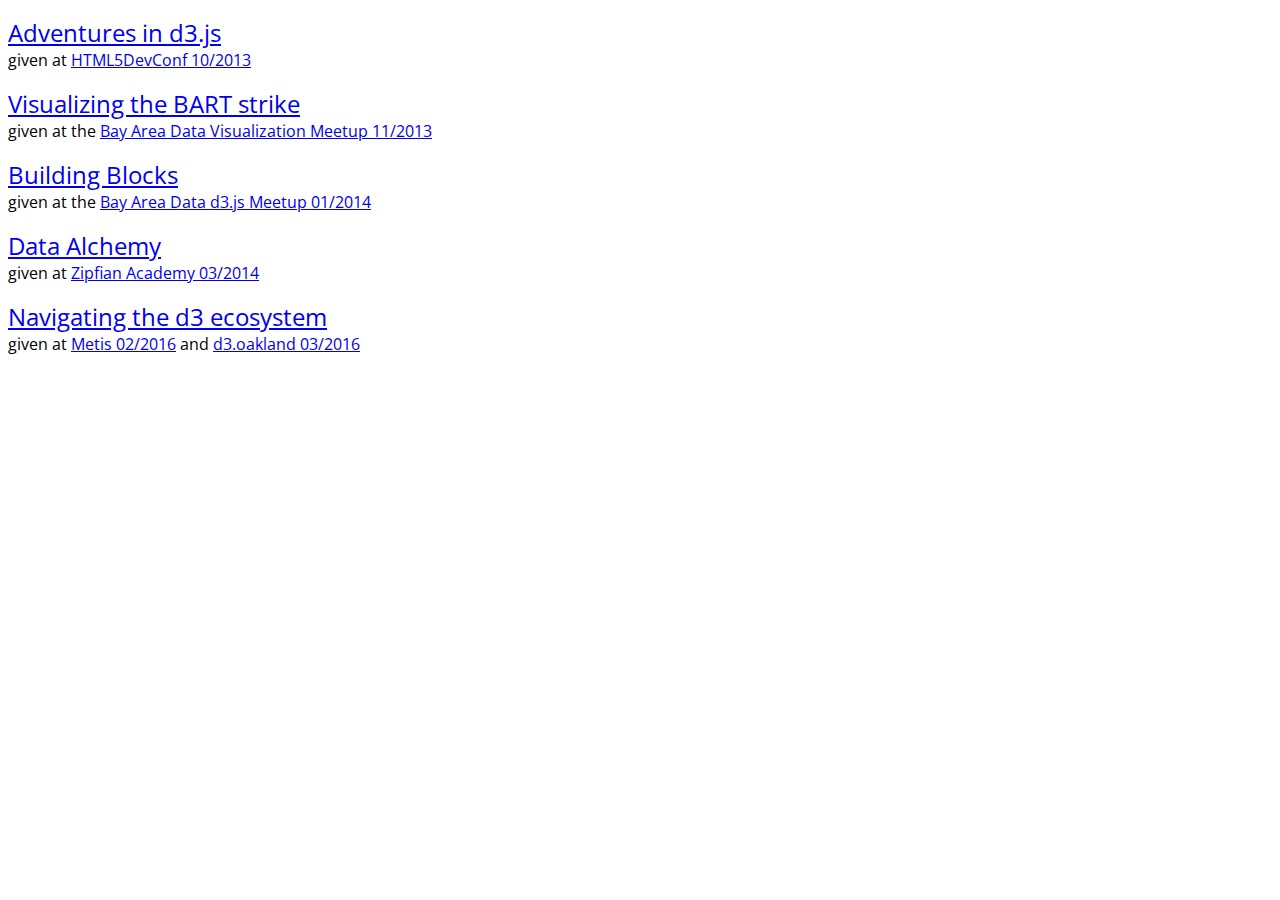
<file: index.html>
<!DOCTYPE html>
<meta charset="utf-8">
<html>
<head>
	<link href='http://fonts.googleapis.com/css?family=Open+Sans:300italic,300,600,900' rel='stylesheet' type='text/css'>  </head>

<style>
    body {
        font-family: Open Sans;
    }
</style>
</head>
<body>
  <p>
  <a style="font-size:24px" href="html5oct2013">Adventures in d3.js</a><br>
  given at <a href="http://html5devconf.com">HTML5DevConf 10/2013</a>
  </p>
  <p>
  <a style="font-size:24px" href="baydv1113">Visualizing the BART strike</a><br>
  given at the <a href="http://www.meetup.com/visualizemydata/events/146993282/"> Bay Area Data Visualization Meetup 11/2013</a>
  </p>
  <p>
  <a style="font-size:24px" href="buildingblocks">Building Blocks</a><br>
  given at the <a href="http://www.meetup.com/Bay-Area-d3-User-Group/events/160536532/"> Bay Area Data d3.js Meetup 01/2014</a>
  </p>
  <p>
  <a style="font-size:24px" href="dataalchemy">Data Alchemy</a><br>
  given at <a href="http://www.zipfianacademy.com/">Zipfian Academy 03/2014</a>
  </p>
  <p>
  <a style="font-size:24px" href="navd3eco">Navigating the d3 ecosystem</a><br>
  given at <a href="http://www.meetup.com/Metis-San-Francisco-Data-Science/events/228403413/?utm_content=buffer46c12&utm_medium=social&utm_source=twitter.com&utm_campaign=buffer">Metis 02/2016</a> and <a href="http://www.meetup.com/Bay-Area-d3-User-Group/events/229290567/">d3.oakland 03/2016</a>
  </p>



</body>
</html>
</file>
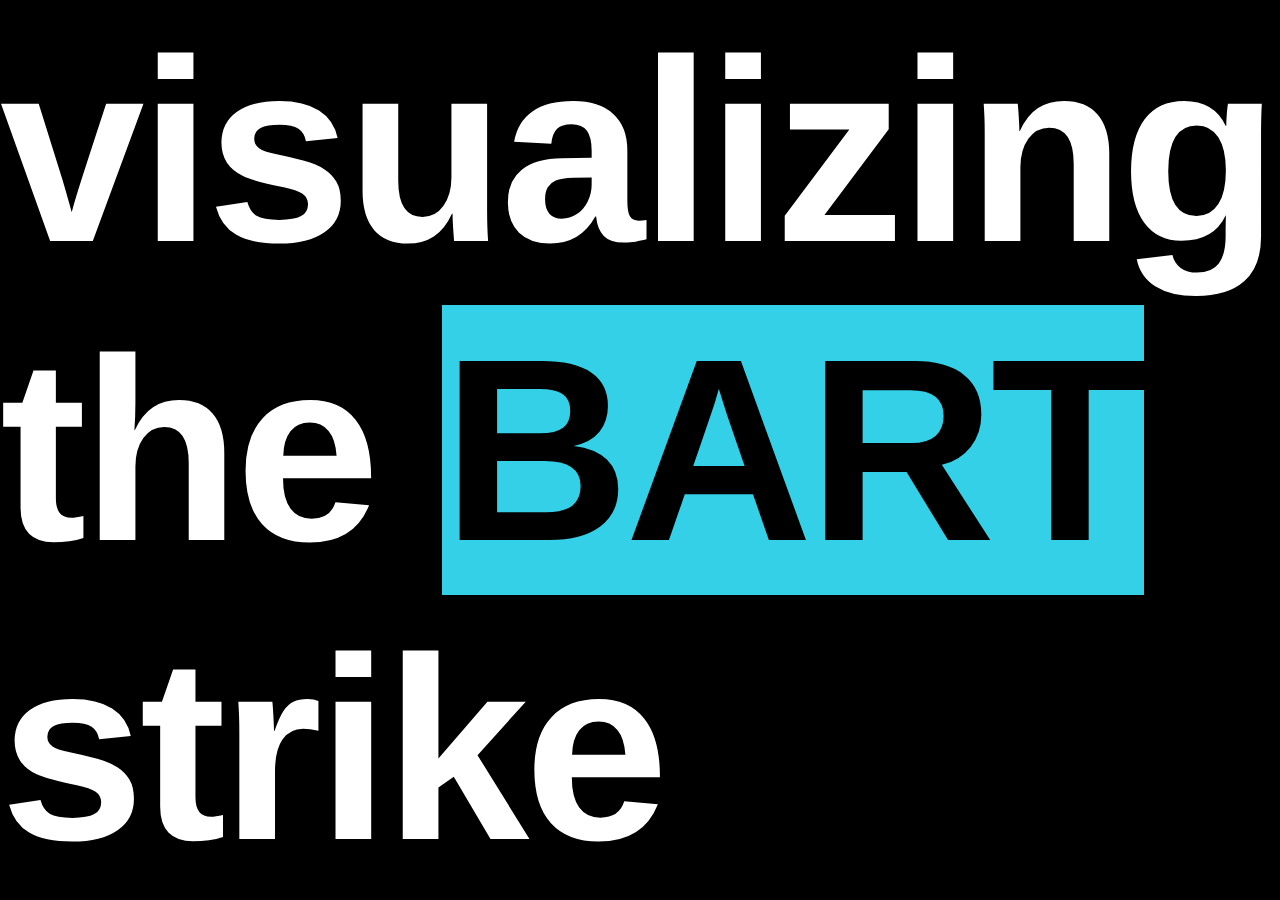
<file: baydv1113/index.html>
<!DOCTYPE html><html><head><title></title><meta charset="utf-8" /><meta name="viewport" content="width=device-width, initial-scale=1.0, maximum-scale=1.0, user-scalable=0" /><style type='text/css'>
body {
  font-family: 'Helvetica';
  letter-spacing:-5px;
  background:#000;
  background-size:100%;
  color:#fff;
  margin:0;
  padding:0;
  font-weight:bold;
}

h1, h2, h3, p {
  margin:0;
}

em, a {
  font-style:normal;
  color:#8dbd0c;
}

a {
  background: #34d0e7;
  color:#000;
  text-decoration:none;
}

img {
  width:100%;
}

div {
  cursor:pointer;
  cursor:hand;
  position:absolute;
  top:0;
  left:0;
}
</style>
<script src="d3.min.js"></script>
<script type='text/javascript'>
window.onload = function() {
    var s = document.getElementsByTagName('div'), cur = 0;
    var color = d3.scale.category20();
    var color2 = d3.scale.ordinal()
      .range([
        "#ECE765",
        "#48B8C2",
        "#CF915F"
      ])    
  if (!s) return;
    function go(n) {
      //fill in the tech tags
      var div = d3.select(s[n])
      div.selectAll("tech").each(function(d,i) {
        d3.select(this)
        .style("color", color(this.dataset.name))
        .style("float", "right")
        .style("padding", "20px")
        .text(this.dataset.name)
      })
      div.selectAll("part").each(function(d,i) {
        d3.select(this)
        .style("color", color2(this.dataset.name))
        .text(this.dataset.name)
      })

      div.selectAll("a").attr("target", "_blank");

      //do the BIG stuff
      cur = n;
      var i = 1e3, e = s[n];
      for (var k = 0; k < s.length; k++) s[k].style.display = 'none';
      e.style.display = 'inline';
      e.style.fontSize = i + 'px';
      if (e.firstChild.nodeName === 'IMG') {
          document.body.style.backgroundImage = 'url(' + e.firstChild.src + ')';
          e.firstChild.style.display = 'none';
      } else {
          document.body.style.backgroundImage = '';
          document.body.style.backgroundColor = e.style.backgroundColor;
      }
      while (
          e.offsetWidth > window.innerWidth ||
          e.offsetHeight > window.innerHeight) {
          e.style.fontSize = (i -= 10) + 'px';
          if (i < 0) break;
      }
      e.style.marginTop = ((window.innerHeight - e.offsetHeight) / 2) + 'px';
      if (window.location.hash !== n) window.location.hash = n;
      document.title = e.textContent || e.innerText; 
    }
    document.onclick = function() {
        go(++cur % (s.length));
    };
    document.onkeydown = function(e) {
        (e.which === 39) && go(Math.min(s.length - 1, ++cur));
        (e.which === 37) && go(Math.max(0, --cur));
    };
    function parse_hash() {
        return Math.max(Math.min(
            s.length - 1,
            parseInt(window.location.hash.substring(1), 10)), 0);
    }
    if (window.location.hash) cur = parse_hash() || cur;
    window.onhashchange = function() {
        var c = parse_hash();
        if (c !== cur) go(c);
    };

    go(cur);
};
</script></head><body>

<div>
  visualizing the <a href="http://enjalot.github.io/bart/">BART</a> strike
</div>

<div>
  i am
  <a href="http://twitter.com/enjalot">@enjalot</a><br>
  we are the<br> <a href="http://www.meetup.com/Bay-Area-d3-User-Group/">d3.bayarea()</a> meetup
</div>

<div>
  it started in July 2013...
</div>

<div>
  THANKS BART
</div>
<div>
  THANKS YOU
</div>
<div>
  THANKS LinkedIn
</div>
<div>
  THANKS <a href="https://twitter.com/bayareadata">@bayAreaData</a>
</div>

<div>
  <img src="imgs/mnsalaries.png"></img>
  <a href="http://www.mercurynews.com/salaries/bay-area/2012">Mercury News<br> salaries database</a>
</div>

<div>
  gather
</div>
<div>
  <img src="imgs/gather.png"></img>
</div>

<div>
  organize
</div>
<div>
  <img src="imgs/organize.png"></img>
</div>

<div>
  process
</div>

<div>
  <img src="imgs/process.png"></img>
</div>

<div>
  code -&gt github
</div>
<div>
  data -&gt ?
</div>

<div>
  meetup
</div>

<div>
  cause and effect
</div>

<div>
  the <a href="http://enjalot.github.io/bart/">projects</a>
</div>





<div>made with <em><a href="https://github.com/tmcw/big">Big</a></em> (and <em>d3</em>)</div>
</file>
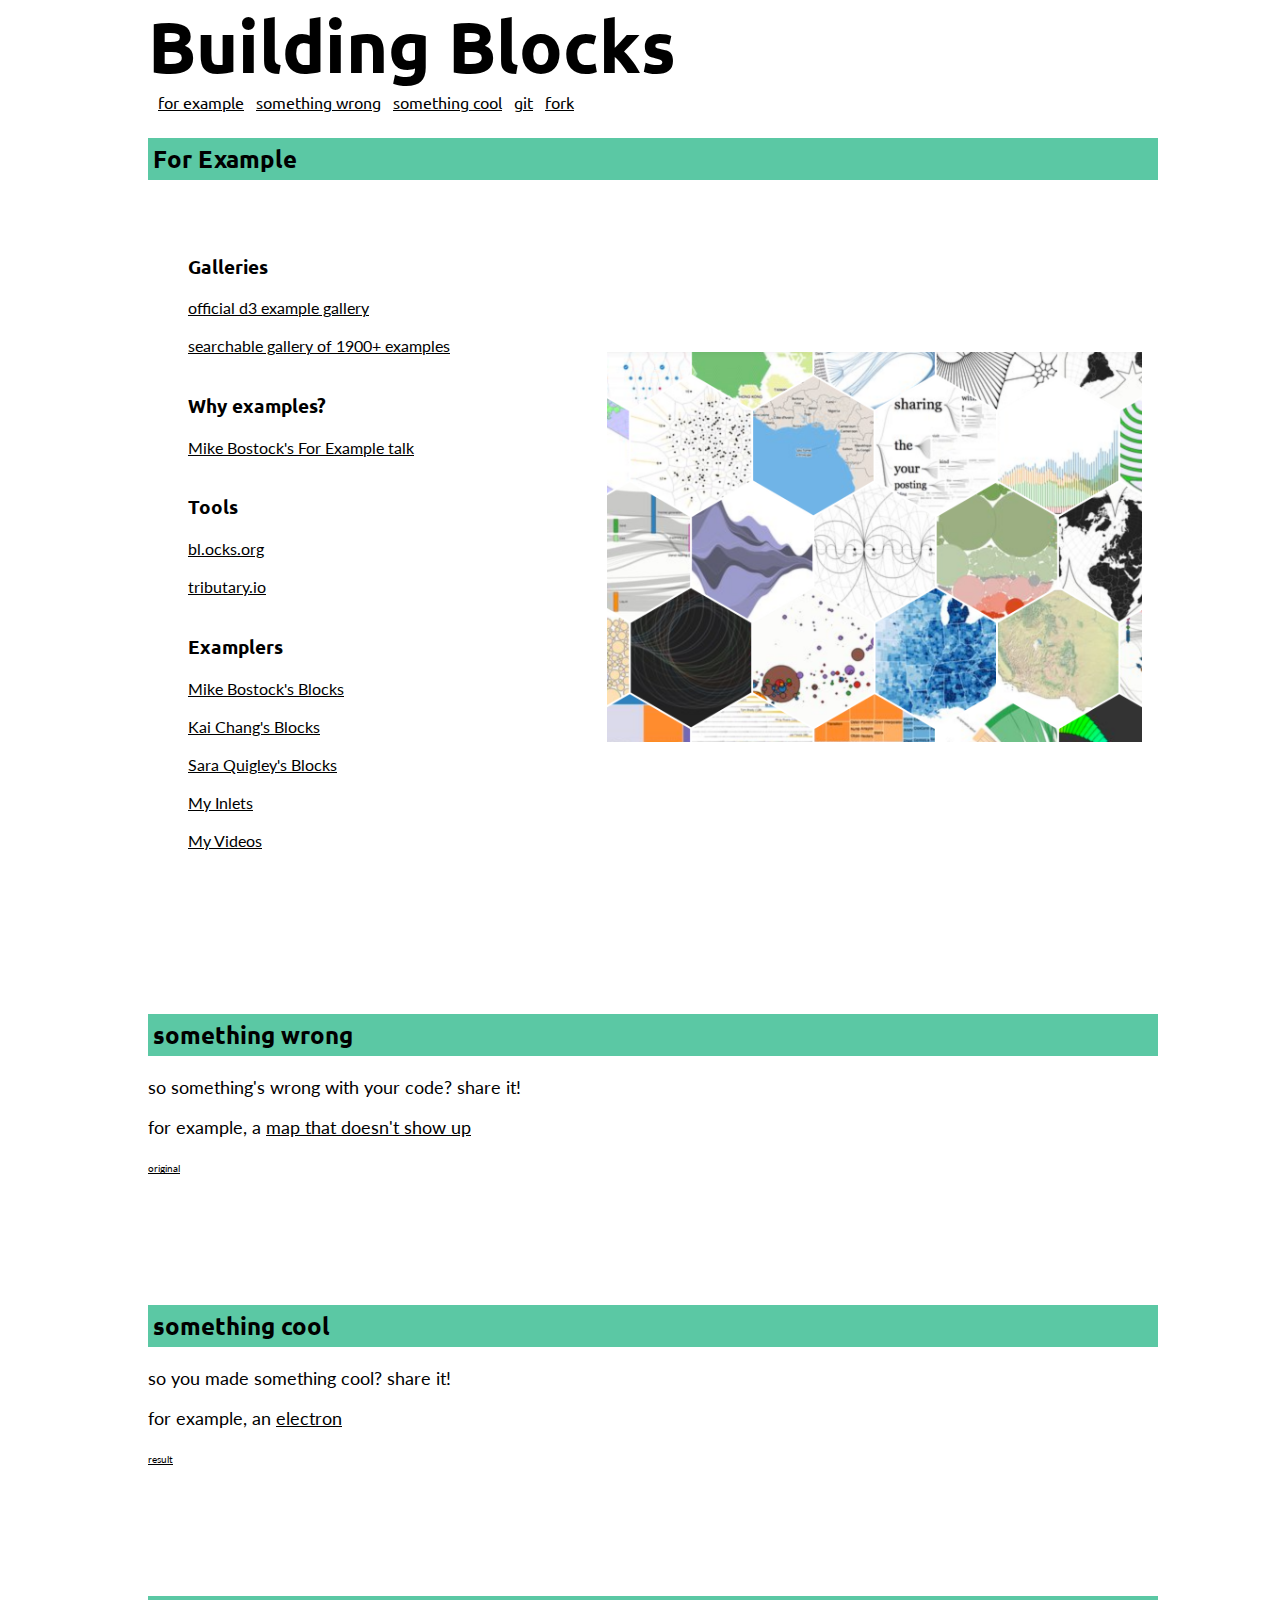
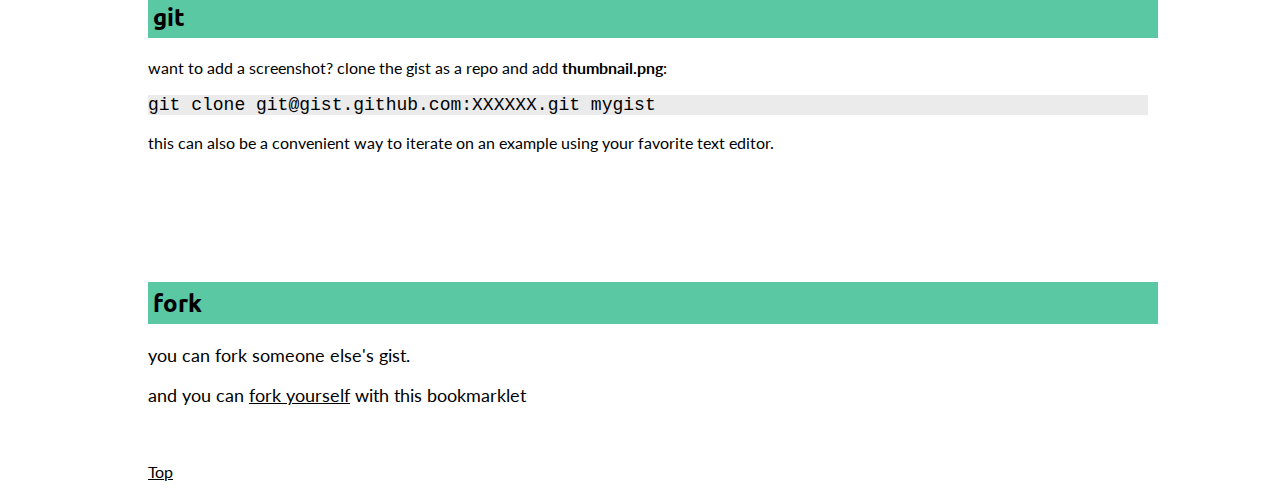
<file: buildingblocks/index.html>
<!DOCTYPE html>
<meta charset="utf-8">
<html>
<head>
  <link href='http://fonts.googleapis.com/css?family=Lato:400,700|Ubuntu' rel='stylesheet' type='text/css'>
  <link rel="stylesheet" href="style.css">
  <script src="d3.min.js"></script>
  <title>Building Blocks</title>
</head>
<body>
  <div class="header">
    <div class="header-content">
    <h1>Building Blocks</h1>
    <ul>
      <li>
        <a href="#example">for example</a>
      </li>
      <li>
        <a href="#wrong">something wrong</a>
      </li>
      <li>
        <a href="#cool">something cool</a>
      </li>
      <li>
        <a href="#git">git</a>
      </li>
      <li>
        <a href="#fork">fork</a>
      </li>
    </ul>
    </div>
  </div>
  <div class="container">
  <div class="content">
  <div name="about" id="about" class="section">
    <h2>For Example</h2>
    <div class="enjalot sidebyside">
      <div class="left">
        <ul>
          <br>
          <h3>Galleries</h3>
          <li><a target=_blank href="https://github.com/mbostock/d3/wiki/Gallery">official d3 example gallery</a></li><br>
          <li><a target=_blank href="http://christopheviau.com/d3list/gallery.html">searchable gallery of 1900+ examples</a></li><br>

          <h3>Why examples?</h3>
          <li><a target=_blank href="http://bost.ocks.org/mike/example/">Mike Bostock's For Example talk</a></li><br>

          <h3>Tools</h3>
          <li><a href="http://bl.ocks.org/">bl.ocks.org</a></li><br>
          <li><a href="http://tributary.io/">tributary.io</a></li><br>

          <h3>Examplers</h3>
          <li><a target=_blank href="http://bl.ocks.org/mbostock">Mike Bostock's Blocks</a></li><br>
          <li><a target=_blank href="http://bl.ocks.org/syntagmatic">Kai Chang's Blocks</a></li><br>
          <li><a target=_blank href="http://bl.ocks.org/saraquigley">Sara Quigley's Blocks</a></li><br>
          <li><a target=_blank href="http://tributary.io/s/6094415?user=enjalot">My Inlets</a></li><br>
          <li><a target=_blank href="https://github.com/enjalot/d3mixtapes">My Videos</a></li><br>
        </ul>
      </div>
      <div class="right">
        <br><br><br><br><br><br><br><br>
        <img src="img/example.png" height=390px></img>
      </div>
    </div>
  </div>

  <div name="wrong" id="wrong" class="section">
    <h2>something wrong</h2>
    <div class="sidebyside">
      <p>so something's wrong with your code? share it!</p>
      <p>for example, a <a href="wrong/index.html">map that doesn't show up</a></p>
      <a style="font-size:10px" href="https://gist.github.com/mbostock/7061976">original</a>
    </div>
  </div>

  <div name="cool" id="cool" class="section">
    <h2>something cool</h2>
    <div class="sidebyside">
      <p>so you made something cool? share it!</p>
      <p>for example, an <a href="example.html">electron</a></p>
      <a style="font-size:10px" href="http://bl.ocks.org/enjalot/8664421">result</a>
    </div>
  </div>
  <div name="git" id="git" class="section">
    <h2>git</h2>
    <div class="sidebyside">
      want to add a screenshot? clone the gist as a repo and add <b>thumbnail.png</b>:
      <p class="code">git clone git@gist.github.com:XXXXXX.git mygist</p>

      this can also be a convenient way to iterate on an example using your favorite text editor.
    </div>
  </div>
  <div name="fork" id="fork" class="section">
    <h2>fork</h2>
    <p>you can fork someone else's gist.</p>
    <p>and you can <a href="https://gist.github.com/U-D13/7085254">fork yourself</a> with this bookmarklet</p>
  </div>


  <br><br>
  <a href="#">Top</a>
  <br>
  <br>
  </div>
</div>
  
<script>
  d3.selectAll("a").attr("target", "_blank")
</script>
<script>
  (function(i,s,o,g,r,a,m){i['GoogleAnalyticsObject']=r;i[r]=i[r]||function(){
  (i[r].q=i[r].q||[]).push(arguments)},i[r].l=1*new Date();a=s.createElement(o),
  m=s.getElementsByTagName(o)[0];a.async=1;a.src=g;m.parentNode.insertBefore(a,m)
  })(window,document,'script','//www.google-analytics.com/analytics.js','ga');
  ga('create', 'UA-39326674-8', 'enjalot.github.io');
  ga('send', 'pageview');
</script>
</body>
</html>
</file>
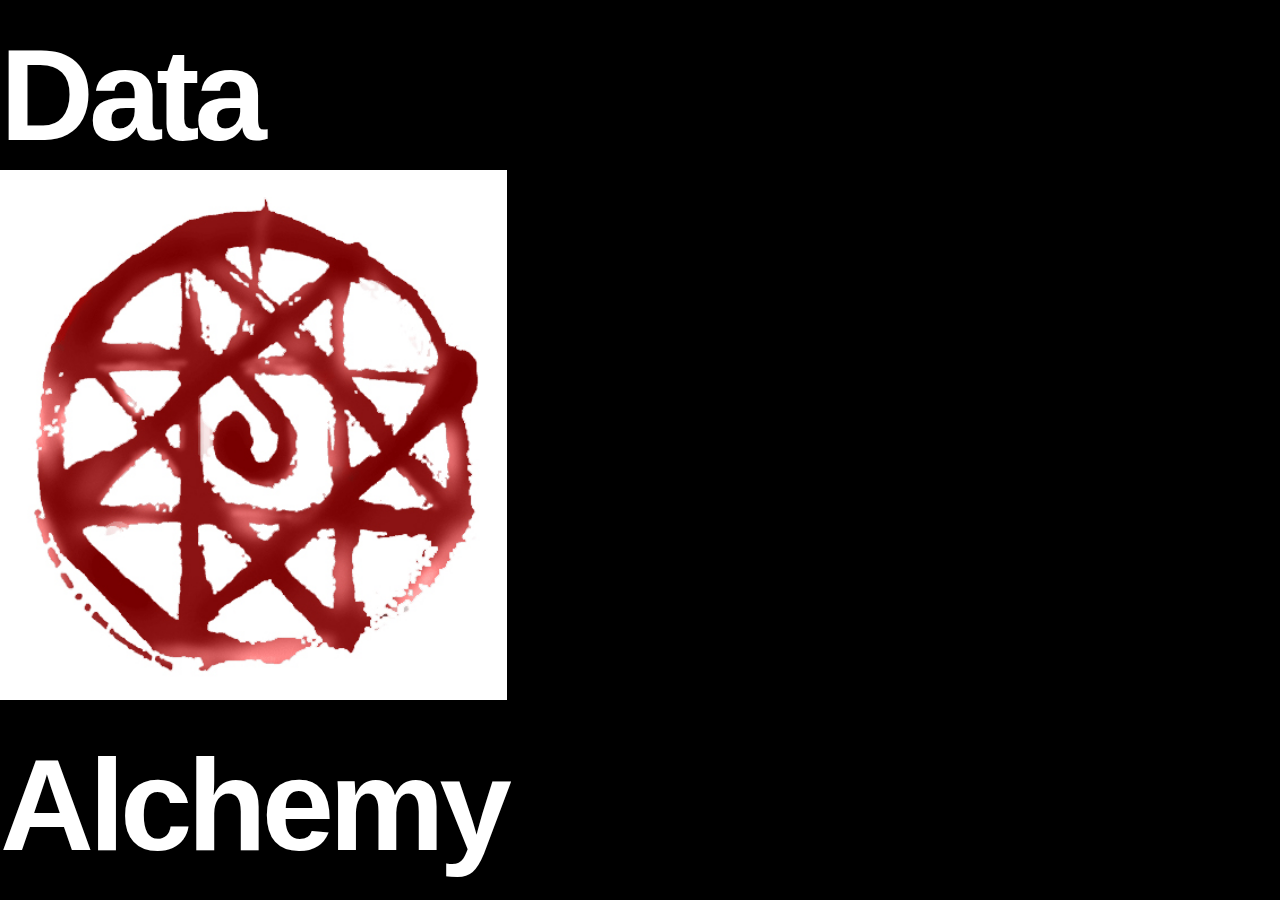
<file: dataalchemy/index.html>
<!DOCTYPE html><html><head><title></title><meta charset="utf-8" /><meta name="viewport" content="width=device-width, initial-scale=1.0, maximum-scale=1.0, user-scalable=0" /><style type='text/css'>
body {
  font-family: 'Helvetica';
  letter-spacing:-5px;
  background:#000;
  background-size:100%;
  color:#fff;
  margin:0;
  padding:0;
  font-weight:bold;
}

h1, h2, h3, p {
  margin:0;
}

em, a {
  font-style:normal;
  color:#8dbd0c;
}

a {
  background: #34d0e7;
  color:#000;
  text-decoration:none;
}

img {
  width:100%;
}

div {
  cursor:pointer;
  cursor:hand;
  position:absolute;
  top:0;
  left:0;
}
</style>
<script src="d3.min.js"></script>
<script type='text/javascript'>
window.onload = function() {
    var s = document.getElementsByTagName('div'), cur = 0;
    var color = d3.scale.category20();
    var color2 = d3.scale.ordinal()
      .range([
        "#ECE765",
        "#48B8C2",
        "#CF915F"
      ])    
  if (!s) return;
    function go(n) {
      //fill in the tech tags
      var div = d3.select(s[n])
      div.selectAll("tech").each(function(d,i) {
        d3.select(this)
        .style("color", color(this.dataset.name))
        .style("float", "right")
        .style("padding", "20px")
        .text(this.dataset.name)
      })
      div.selectAll("part").each(function(d,i) {
        d3.select(this)
        .style("color", color2(this.dataset.name))
        .text(this.dataset.name)
      })

      div.selectAll("a").attr("target", "_blank");

      //do the BIG stuff
      cur = n;
      var i = 1e3, e = s[n];
      for (var k = 0; k < s.length; k++) s[k].style.display = 'none';
      e.style.display = 'inline';
      e.style.fontSize = i + 'px';
      if (e.firstChild.nodeName === 'IMG') {
          document.body.style.backgroundImage = 'url(' + e.firstChild.src + ')';
          e.firstChild.style.display = 'none';
      } else {
          document.body.style.backgroundImage = '';
          document.body.style.backgroundColor = e.style.backgroundColor;
      }
      while (
          e.offsetWidth > window.innerWidth ||
          e.offsetHeight > window.innerHeight) {
          e.style.fontSize = (i -= 10) + 'px';
          if (i < 0) break;
      }
      e.style.marginTop = ((window.innerHeight - e.offsetHeight) / 2) + 'px';
      if (window.location.hash !== n) window.location.hash = n;
      document.title = e.textContent || e.innerText; 
    }
    document.onclick = function() {
        go(++cur % (s.length));
    };
    document.onkeydown = function(e) {
        (e.which === 39) && go(Math.min(s.length - 1, ++cur));
        (e.which === 37) && go(Math.max(0, --cur));
    };
    function parse_hash() {
        return Math.max(Math.min(
            s.length - 1,
            parseInt(window.location.hash.substring(1), 10)), 0);
    }
    if (window.location.hash) cur = parse_hash() || cur;
    window.onhashchange = function() {
        var c = parse_hash();
        if (c !== cur) go(c);
    };

    go(cur);
};
</script></head><body>

<div>
  <p>Data</p>
  <img src="imgs/bloodrune.jpg">
  <p>Alchemy</p>
</div>

<div>
  i am
  <a href="http://twitter.com/enjalot">@enjalot</a><br>
  i grew up <a href="http://newhive.com/enjalot/data-journey">like this</a><br>
  i use <a href="http://enja.org/d3">d3.js</a><br>
  i hack <a href="http://tributary.io/inlet/6094415?user=enjalot">tributary</a>
  i make <a href="https://github.com/enjalot/d3mixtapes">mixtapes</a><br>
  i hold <a href="http://enjalot.github.io/intro-d3/">workshops</a><br>
  i help run <a href="http://www.meetup.com/Bay-Area-d3-User-Group/">a meetup</a>
</div>

<div>
  enough about me
</div>

<div>
  Explore <p>vs.</p> Explain
</div>

<div>
  Explore:<br>
  <a href="http://tributary.io/inlet/7480189">surveys</a><br><br>
  <p><a href="http://tributary.io/inlet/4126957">sensors</a> from <a href="http://www.kijanigrows.com/">gardens</a></p>
</div>
<div>
  Explain:<br>
  <a href="http://enjalot.github.io/bart/">BART Strike</a>
</div>

<div>
  Prototype <a href="http://vimeo.com/36579366">on principle</a>
</div>
<div>
  Make your own tools:<br>
  <a href="http://tributary.io/inlet/8263747">drawing with data</a><br>
  <a href="http://tributary.io/inlet/4122710/">maps</a> and <a href="http://tributary.io/inlet/6199585">contextualized data</a><br>
</div>

<div>
  Lucky you
</div>
<div>
  90% of data visualization is getting the data ready
</div>
<div>
  The web is the lowest common denominator for the human race
</div>
<div>
  Big Data is a meaningless term
</div>
<div>
  Data Alchemy?
</div>
<div>
  Cool shit:
  <a href="http://bl.ocks.org/mbostock">http://bl.ocks.org/mbostock</a>
  <a href="https://www.jasondavies.com/">https://www.jasondavies.com/</a>
</div>
<div>
  keep iterating.
</div>

<div>made with <em><a href="https://github.com/tmcw/big">Big</a></em> (and <em>d3</em>)</div>
</file>
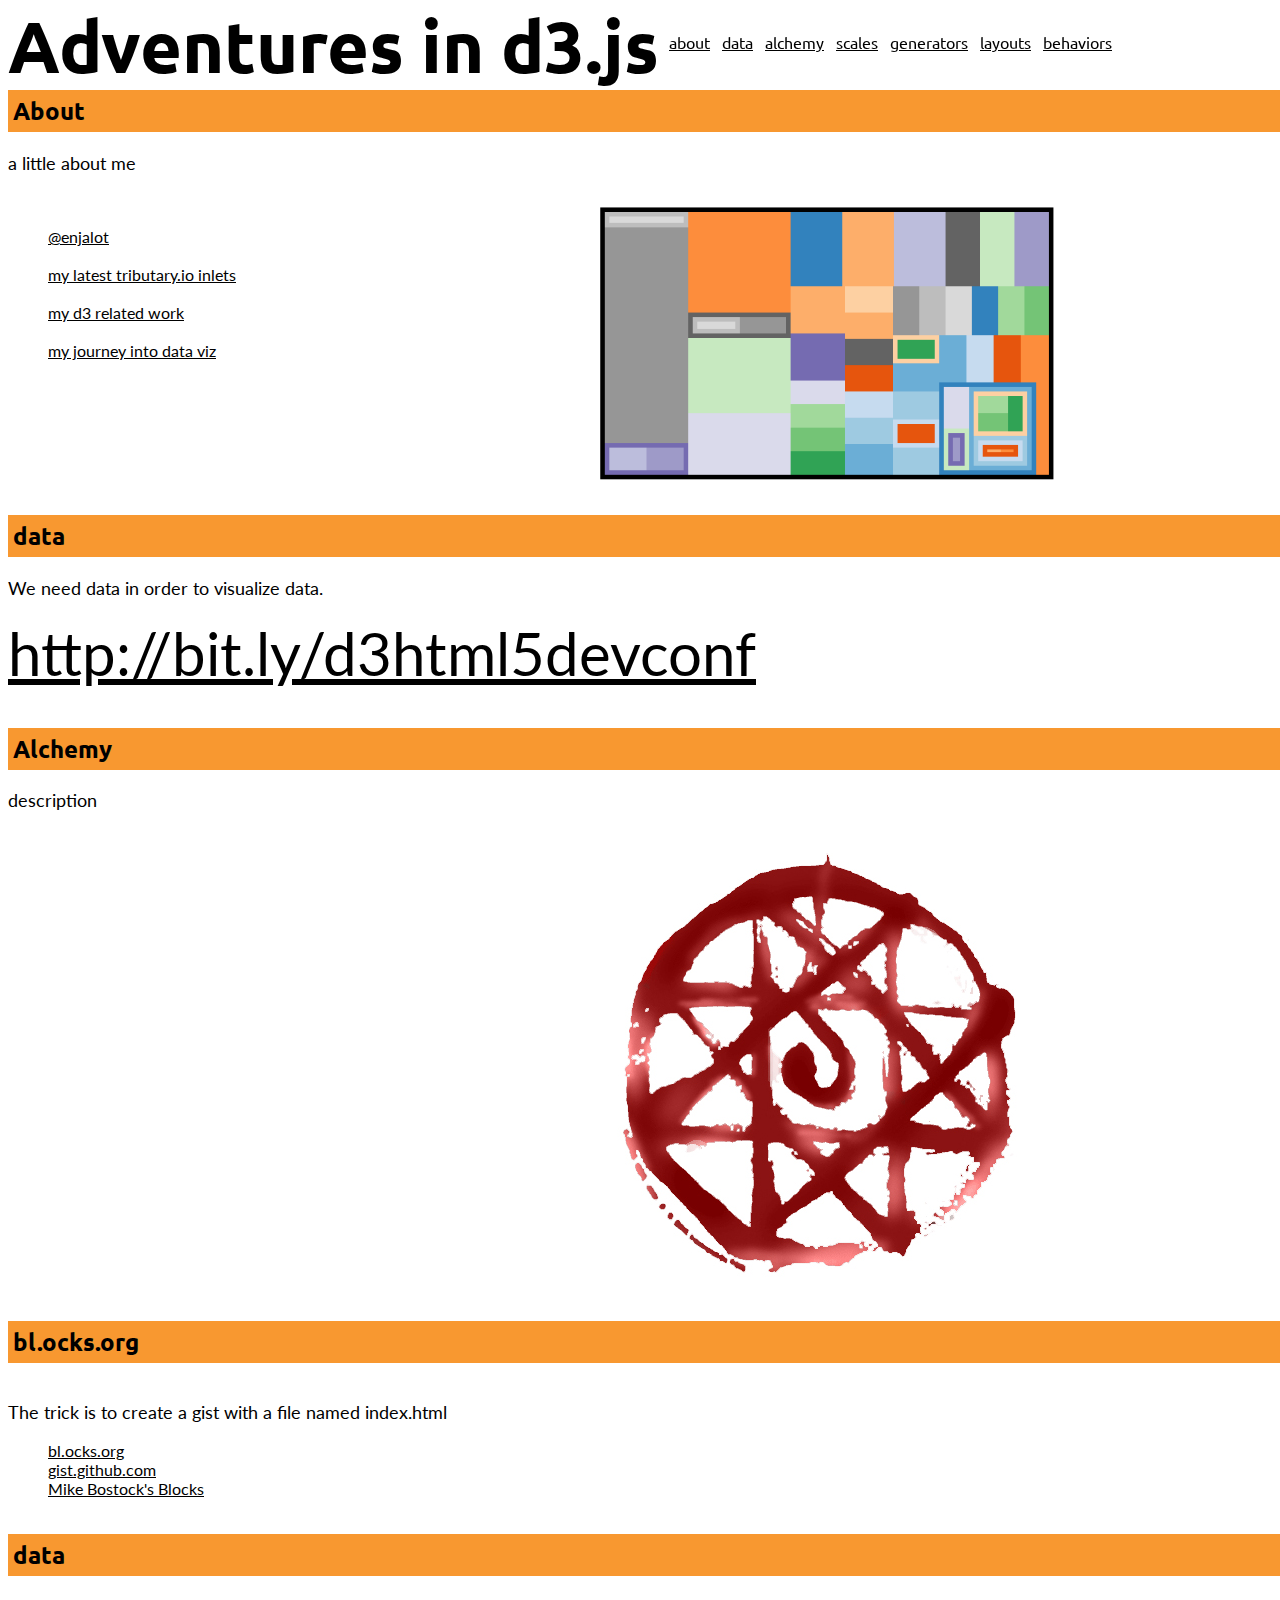
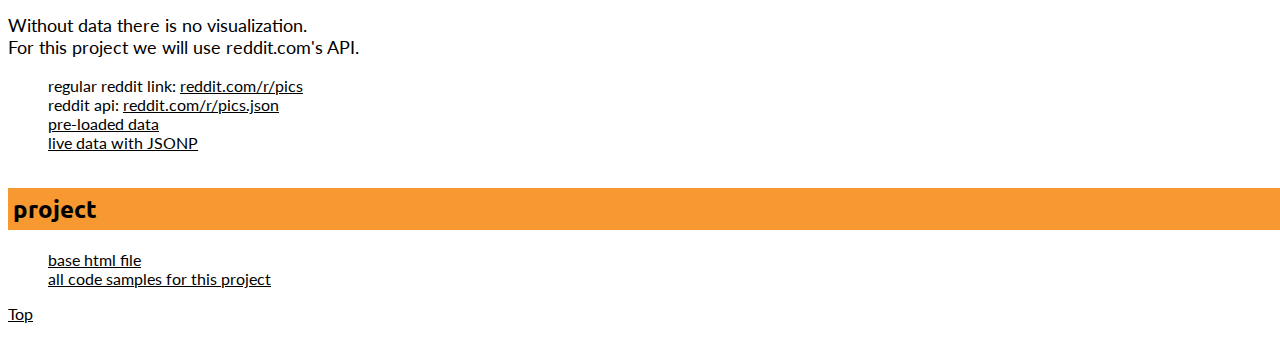
<file: html5oct2013/index.html>
<!DOCTYPE html>
<meta charset="utf-8">
<html>
<head>
  <link href='http://fonts.googleapis.com/css?family=Lato:400,700|Ubuntu' rel='stylesheet' type='text/css'>
  <link rel="stylesheet" href="lib/codemirror.css">
  <link rel="stylesheet" href="style.css">
  <script src="lib/codemirror.js"></script>
  <script src="lib/javascript.js"></script>
  <script src="lib/d3.min.js"></script>
  <title>Adventures in d3.js</title>
</head>
<body>
  <div class="header">
  <h1>Adventures in d3.js</h1>
  <ul>
    <li>
      <a href="#about">about</a>
    </li>
    <li>
      <a href="#data">data</a>
    </li>
    <li>
      <a href="#alchemy">alchemy</a>
    </li>
    <li>
      <a href="#scales">scales</a>
    </li>
    <li>
      <a href="#generators">generators</a>
    </li>
    <li>
      <a href="#layouts">layouts</a>
    </li>
    <li>
      <a href="#behaviors">behaviors</a>
    </li>
  </ul>
  </div>
  <div class="content">
  <div name="about" id="about">
    <h2>About</h2>
    <div class="enjalot sidebyside">
      <p>a little about me</p>
      <div class="left">
        <ul>
          <br>
          <li><a target=_blank href="https://twitter.com/enjalot">@enjalot</a></li><br>
          <li><a target=_blank href="http://tributary.io/s/6094415?user=enjalot">my latest tributary.io inlets</a></li><br>
          <li><a target=_blank href="http://enja.org/d3/">my d3 related work</a></li><br>
          <li><a target=_blank href="http://newhive.com/enjalot/data-journey">my journey into data viz</a></li><br>
        </ul>
      </div>
      <div class="right">
        <a target=_blank href="http://enja.org/d3/">
        <img src="img/treemap1.png" height=300px></img>
        </a>
      </div>
    </div>
  </div>

  <div name="data" id="data">
    <h2>data</h2>
    <div class="sidebyside">
      <p>We need data in order to visualize data.</p>
      <a style="font-size:60px" href="http://bit.ly/d3html5devconf">http://bit.ly/d3html5devconf</a>

      <div class="left">
      </div>
      <div class="right">
      </div>
    </div>
  </div>

  <div name="alchemy" id="alchemy">
    <h2>Alchemy</h2>
    <div class="sidebyside">
      <p>description</p>
      <div class="left">
      </div>
      <div class="right">
        <img src="img/bloodrune.jpg">
      </div>
    </div>
  </div>
  
  <div name="blocks" id="blocks">
    <h2>bl.ocks.org</h2>
    <div class="plugins sidebyside">
      <div class="left">
        <p>
          The trick is to create a gist with a file named index.html
        </p>
        <ul>
          <li><a target=_blank href="http://bl.ocks.org">bl.ocks.org</a>
          <li><a target=_blank href="http://gist.github.com">gist.github.com</a>
          <li><a target=_blank href="http://bl.ocks.org/mbostock">Mike Bostock's Blocks</a>
        </ul>
      </div>
      <div class="right">
      </div>
    </div>
  </div>

  
  <div name="data" id="data">
    <h2>data</h2>
    <div class="data sidebyside">
      <div class="left">
        <p>
          Without data there is no visualization.<br>
          For this project we will use reddit.com's API.
        </p>
        <ul>
          <li>regular reddit link: <a target=_blank href="http://reddit.com/r/pics">reddit.com/r/pics</a>
          <li>reddit api: <a target=_blank href="http://reddit.com/r/pics">reddit.com/r/pics.json</a>
          <li><a target=_blank href="http://tributary.io/inlet/6633418">pre-loaded data</a>
          <li><a target=_blank href="http://tributary.io/inlet/6605352">live data with JSONP</a>
        </ul>
      </div>
      <div class="right">
      </div>
    </div>
  </div>

  <div name="project" id="project">
    <h2>project</h2>
    <div class="project sidebyside">
      <ul>
        <li><a target=_blank href="../code/base.html">base html file</a>
        <li><a target=_blank href="https://github.com/enjalot/intro-d3/tree/master/frontendmasters/code">all code samples for this project</a>
      </ul>
      <a target=_blank href="../code/all-together.html">
      </a>
    </div>
  </div>

  <!--
  d3.selectAll(".CodeMirror-scroll").style({"font-size": "22px", "line-height": "22px"})
  -->

  <a href="#">Top</a>
  <br>
  <br>
</div>
<script>
  (function(i,s,o,g,r,a,m){i['GoogleAnalyticsObject']=r;i[r]=i[r]||function(){
  (i[r].q=i[r].q||[]).push(arguments)},i[r].l=1*new Date();a=s.createElement(o),
  m=s.getElementsByTagName(o)[0];a.async=1;a.src=g;m.parentNode.insertBefore(a,m)
  })(window,document,'script','//www.google-analytics.com/analytics.js','ga');
  ga('create', 'UA-39326674-5', 'enjalot.github.io');
  ga('send', 'pageview');
</script>
</body>
</html>
</file>
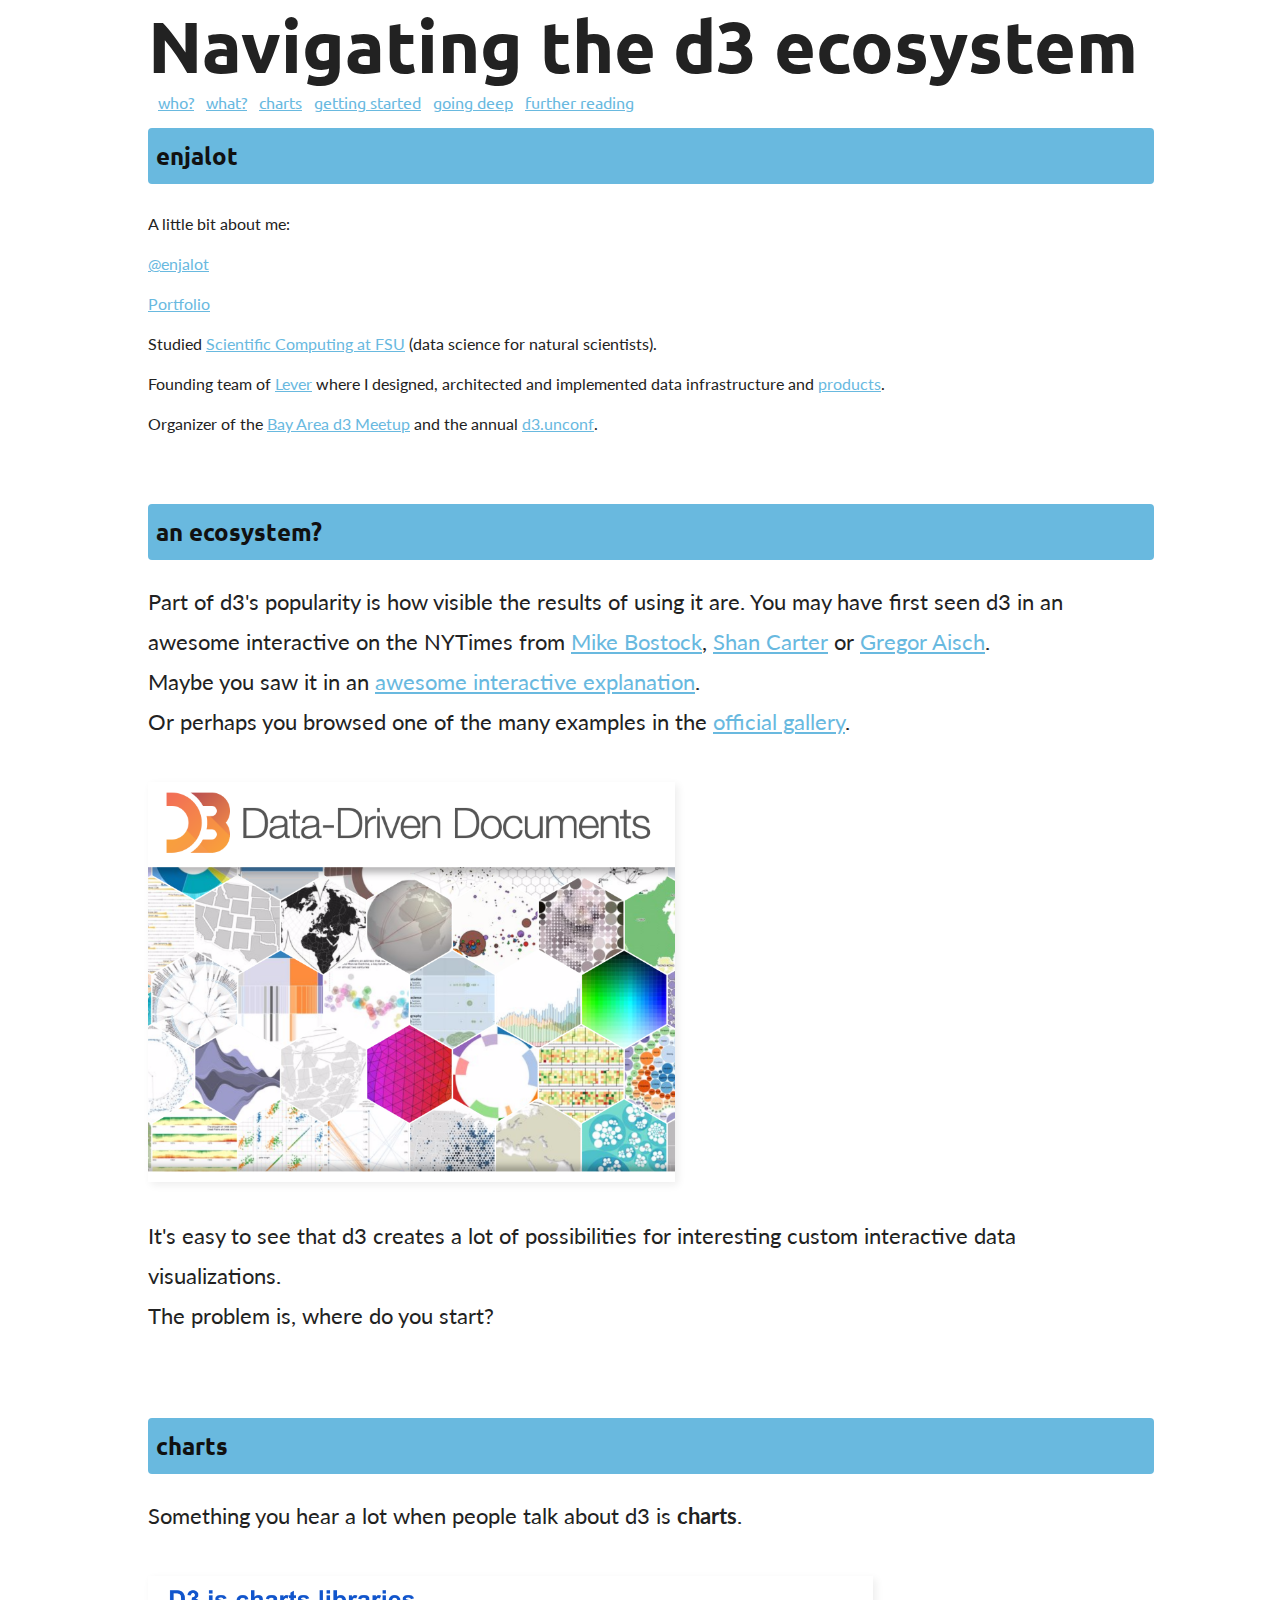
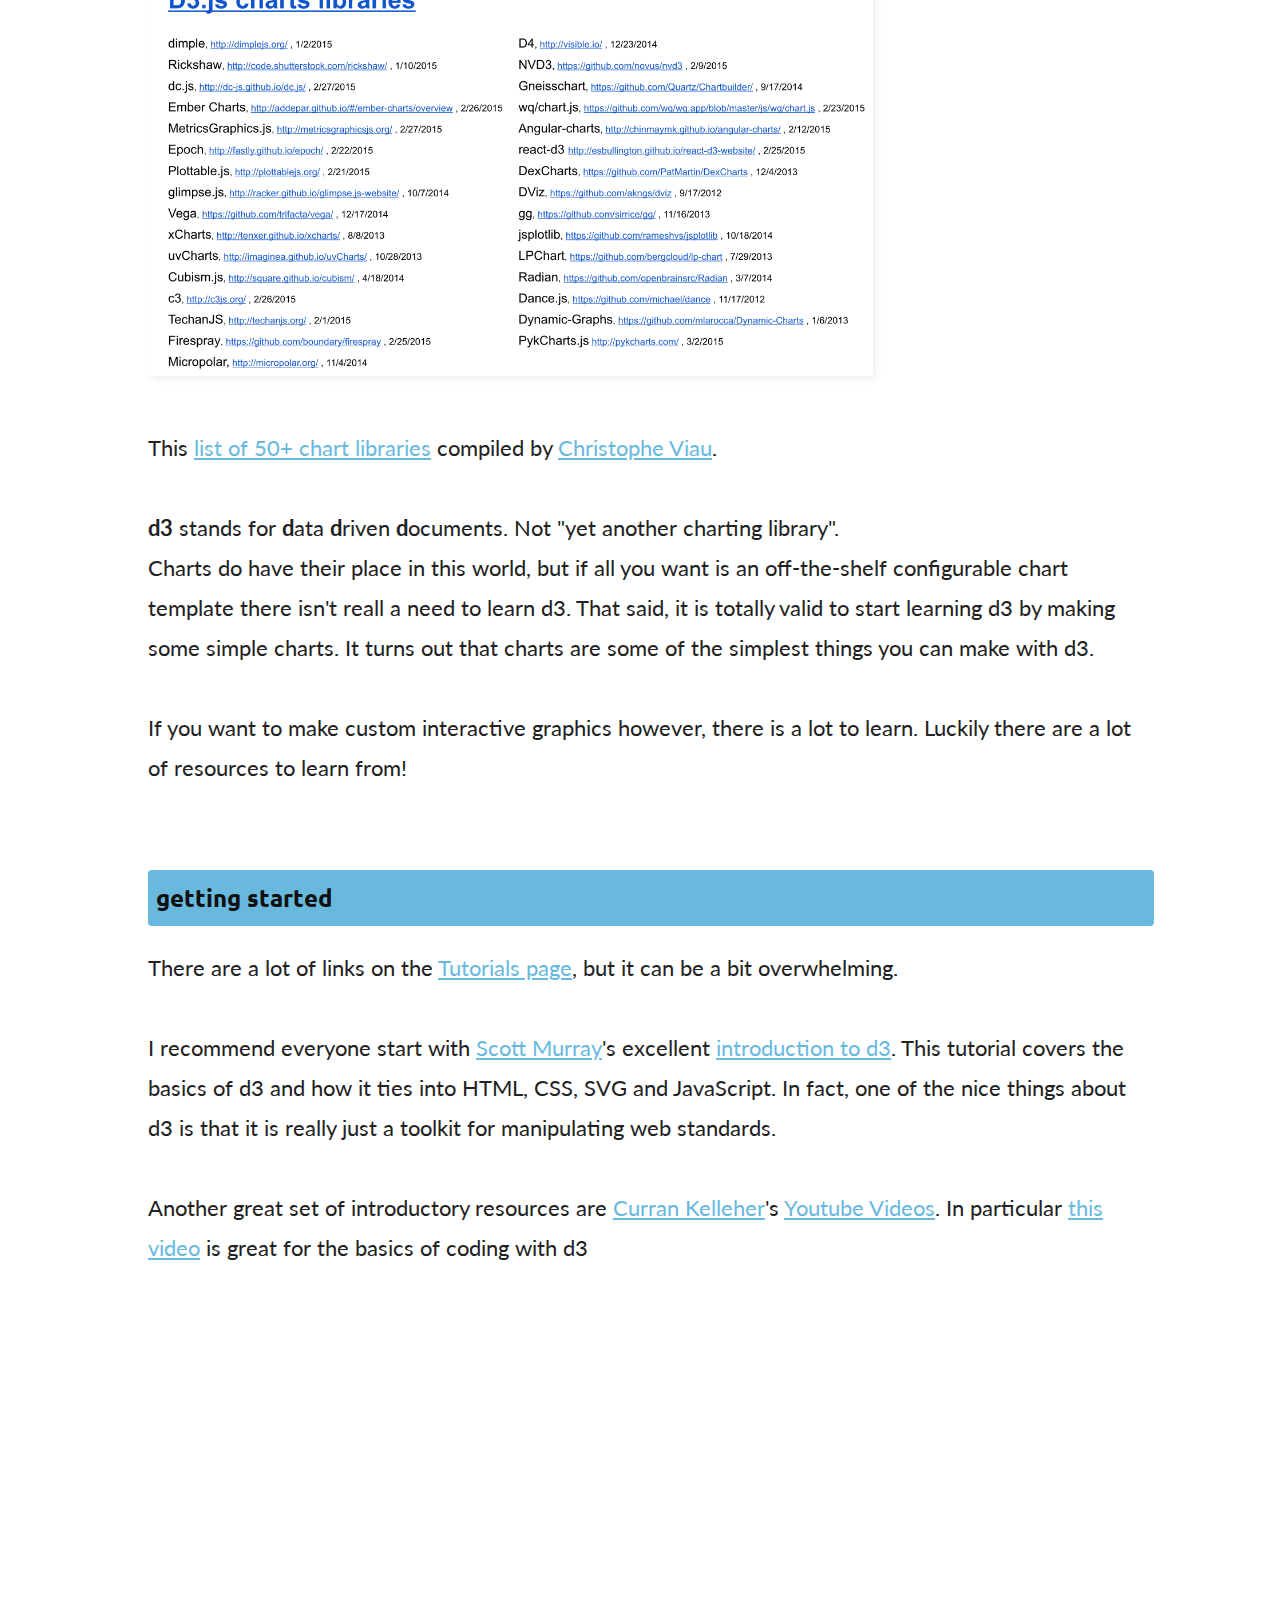
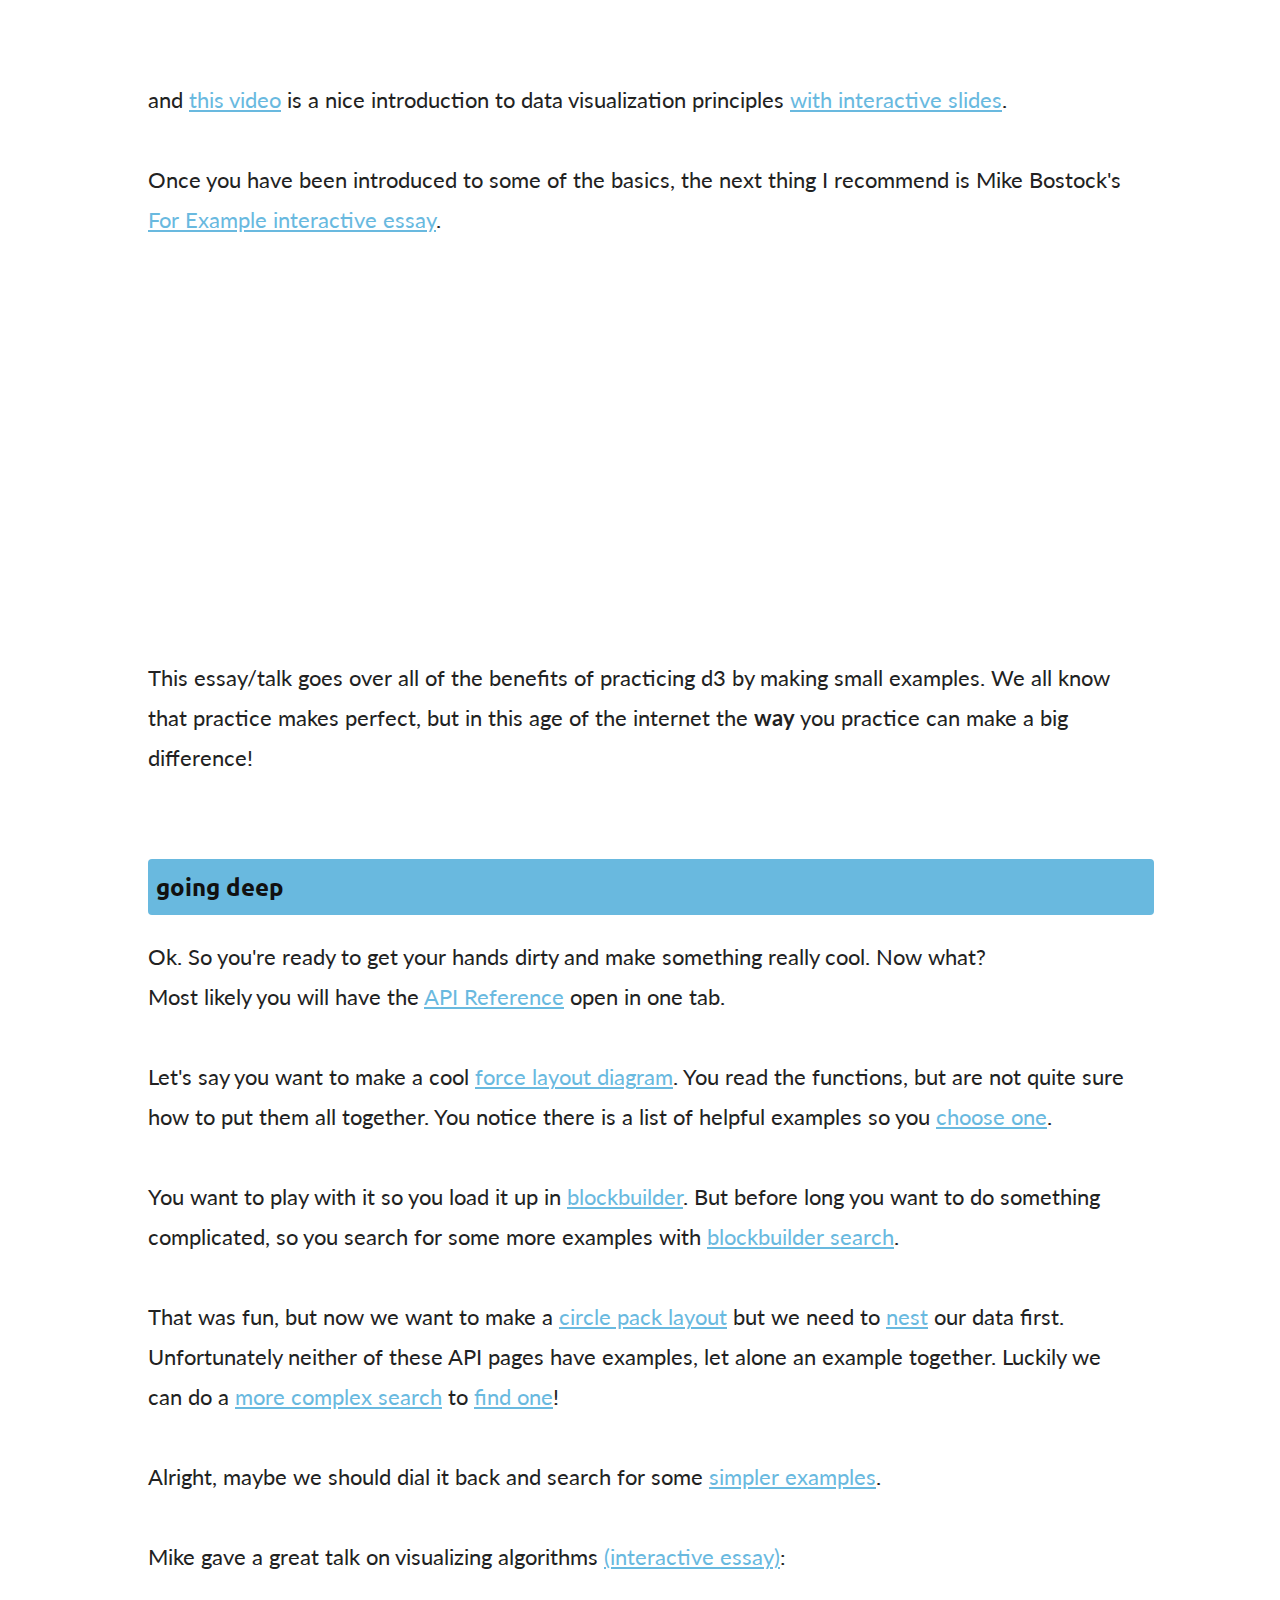
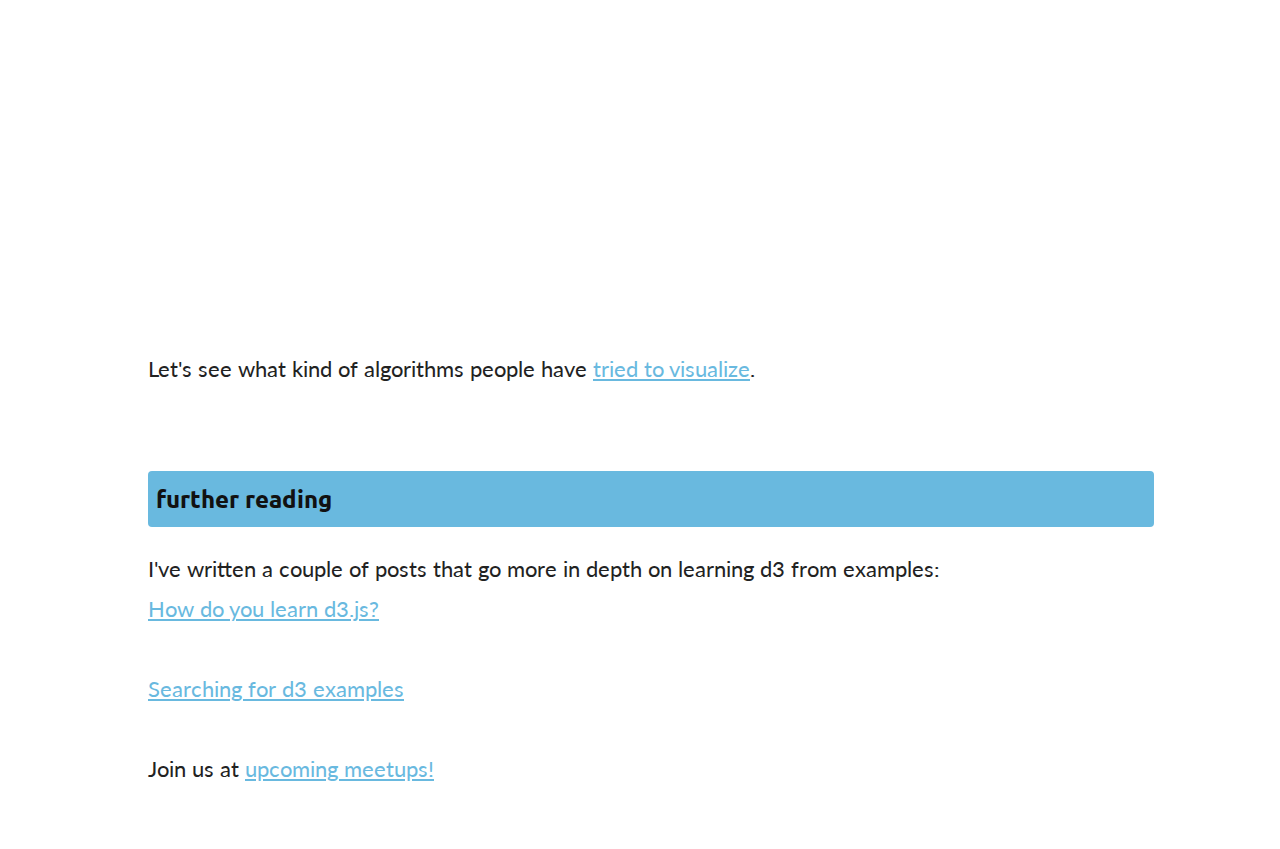
<file: navd3eco/index.html>
<!DOCTYPE html>
<meta charset="utf-8">
<html>
<head>
  <link href='http://fonts.googleapis.com/css?family=Lato:400,700|Ubuntu' rel='stylesheet' type='text/css'>
  <link rel="stylesheet" href="style.css">
  <script src="d3.min.js"></script>
  <title>Navigating the D3 Ecosystem</title>
</head>
<body>
  <div class="header">
    <div class="header-content">
    <h1>Navigating the d3 ecosystem</h1>
    <ul>
      <li>
        <a href="#who">who?</a>
      </li>
      <li>
        <a href="#what">what?</a>
      </li>
      <li>
        <a href="#charts">charts</a>
      </li>
      <li>
        <a href="#getting-started">getting started</a>
      </li>
      <li>
        <a href="#going-deep">going deep</a>
      </li>
      <li>
        <a href="#further">further reading</a>
      </li>
    </ul>
    </div>
  </div>
  <div class="container">
  <div class="content">
  <div name="who" id="who" class="section">
    <h2>enjalot</h2>
    A little bit about me:
    <br>
    <a href="https://twitter.com/enjalot">@enjalot</a>
    <br>
    <a href="http://enjalot.github.io/">Portfolio</a>
    <br>
    Studied <a href="https://www.sc.fsu.edu/">Scientific Computing at FSU</a> (data science for natural scientists).
    <br>
    Founding team of <a href="https://lever.co">Lever</a>
    where I designed, architected and implemented data infrastructure and <a href="https://www.lever.co/blog/four-design-principles-that-built-lever-reports">products</a>.
    <br>
    Organizer of the <a href="http://www.meetup.com/Bay-Area-d3-User-Group/">Bay Area d3 Meetup</a> and the annual <a href="http://visfest.com/d3unconf">d3.unconf</a>.

  </div>
  <div name="what" id="what" class="section">
    <h2>an ecosystem?</h2>
    <div class="enjalot sidebyside">
        <p>
          Part of d3's popularity is how visible the results of using it are.
          You may have first seen d3 in an awesome interactive on the NYTimes from
          <a href="https://bost.ocks.org/mike/">Mike Bostock</a>,
          <a href="http://shancarter.com/">Shan Carter</a> or
          <a href="http://driven-by-data.net/#y2015">Gregor Aisch</a>.
          <br>
          Maybe you saw it in an <a href="http://www.r2d3.us/visual-intro-to-machine-learning-part-1/">awesome interactive explanation</a>.
          <br>
          Or perhaps you browsed one of the many examples in the <a href="https://github.com/mbostock/d3/wiki/Gallery">official gallery</a>.
          <br>
          <br>
          <a href="https://github.com/mbostock/d3/wiki/Gallery"><img src="img/d3.png" height=400px></img></a>
          <br>
        </p>
        <p>
          It's easy to see that d3 creates a lot of possibilities for interesting custom interactive data visualizations.
          <br>
          The problem is, where do you start?
        </p>
    </div>
  </div>

  <div name="charts" id="charts" class="section">
    <h2>charts</h2>
    <div class="sidebyside">
      <p>
        Something you hear a lot when people talk about d3 is <b>charts</b>.
        <br>
        <br>
        <a href="https://docs.google.com/presentation/d/14L2PE3O0q22Oo7tTqw15WfNsY78-2u0jcLXI5Xb72FI/edit#slide=id.g7bbd72659_00"><img src="img/chartlibs.png" height="400px"></a>
        <br>
        <br>
        This <a href="https://docs.google.com/presentation/d/14L2PE3O0q22Oo7tTqw15WfNsY78-2u0jcLXI5Xb72FI/edit#slide=id.g7bbd72659_00">list of 50+ chart libraries</a>
        compiled by <a href="https://twitter.com/d3visualization">Christophe Viau</a>.
        <br>
        <br>
        <b>d3</b> stands for <b>d</b>ata <b>d</b>riven <b>d</b>ocuments. Not "yet another charting library".
        <br>
        Charts do have their place in this world, but if all you want is an off-the-shelf configurable chart template there isn't reall a need to learn d3.
        That said, it is totally valid to start learning d3 by making some simple charts. It turns out that charts are some of the simplest things you can
        make with d3.
        <br>
        <br>
        If you want to make custom interactive graphics however, there is a lot to learn. Luckily there are a lot of resources to learn from!
      </p>
    </div>
  </div>

  <div name="getting-started" id="getting-started" class="section">
    <h2>getting started</h2>
    <p>
      There are a lot of links on the <a href="https://github.com/mbostock/d3/wiki/Tutorials">Tutorials page</a>, but it can be a bit overwhelming.
      <br>
      <br>
      I recommend everyone start with <a href="https://twitter.com/alignedleft">Scott Murray</a>'s excellent <a href="http://alignedleft.com/tutorials/d3/about">introduction to d3</a>.
      This tutorial covers the basics of d3 and how it ties into HTML, CSS, SVG and JavaScript.
      In fact, one of the nice things about d3 is that it is really just a toolkit for manipulating web standards.
      <br>
      <br>
      Another great set of introductory resources are <a href="http://twitter.com/currankelleher">Curran Kelleher</a>'s <a href="https://www.youtube.com/channel/UCSwd_9jyX4YtDYm9p9MxQqw">Youtube Videos</a>.
      In particular <a href="https://www.youtube.com/watch?v=8jvoTV54nXw">this video</a> is great for the basics of coding with d3
      <iframe width="640" height="360" src="https://www.youtube.com/embed/8jvoTV54nXw" frameborder="0" allowfullscreen></iframe>
      <br>
      <br>

      and <a href="https://www.youtube.com/watch?v=itNlukt5x18">this video</a> is a nice
      introduction to data visualization principles <a href="http://curran.github.io/screencasts/introDataVisD3/">with interactive slides</a>.
      <br>
      <br>
      Once you have been introduced to some of the basics, the next thing I recommend is Mike Bostock's
      <a target=_blank href="http://bost.ocks.org/mike/example/">For Example interactive essay</a>.
      <br>
    </p>
      <iframe src="https://player.vimeo.com/video/69448223?color=ea0b8c" width="640" height="360" frameborder="0" webkitallowfullscreen mozallowfullscreen allowfullscreen></iframe>
    <p>
      This essay/talk goes over all of the benefits of practicing d3 by making small examples.
      We all know that practice makes perfect, but in this age of the internet the <b>way</b> you
      practice can make a big difference!
    </p>
  </div>

  <div name="going-deep" id="going-deep" class="section">
    <h2>going deep</h2>
    <p>
      Ok. So you're ready to get your hands dirty and make something really cool. Now what?
      <br>
      Most likely you will have the <a href="https://github.com/mbostock/d3/wiki/API-Reference">API Reference</a> open in one tab.
      <br>
      <br>
      Let's say you want to make a cool <a href="https://github.com/mbostock/d3/wiki/Force-Layout">force layout diagram</a>.
      You read the functions, but are not quite sure how to put them all together.
      You notice there is a list of helpful examples so you <a href="http://bl.ocks.org/mbostock/1021953">choose one</a>.
      <br>
      <br>
      You want to play with it so you load it up in <a href="http://blockbuilder.org/mbostock/1021953">blockbuilder</a>.
      But before long you want to do something complicated, so you search for some more examples
      with <a href="http://blockbuilder.org/search#text=labels;api=layout.force">blockbuilder search</a>.
      <br>
      <br>
      That was fun, but now we want to make a <a href="https://github.com/mbostock/d3/wiki/Pack-Layout">circle pack layout</a>
      but we need to <a href="https://github.com/mbostock/d3/wiki/Arrays#d3_nest">nest</a> our data first.
      Unfortunately neither of these API pages have examples, let alone an example together.
      Luckily we can do a <a href="http://blockbuilder.org/search#api=nest,layout.pack">more complex search</a>
      to <a href="http://blockbuilder.org/emeeks/9fb946ce97700eb890a1">find one</a>!
      <br>
      <br>
      Alright, maybe we should dial it back and search for some <a href="http://blockbuilder.org/search#text=simple">simpler examples</a>.
      <br>
      <br>
      Mike gave a great talk on visualizing algorithms <a href="https://bost.ocks.org/mike/algorithms/">(interactive essay)</a>:
      <br>
      <iframe src="https://player.vimeo.com/video/112319901?color=723393" width="640" height="360" frameborder="0" webkitallowfullscreen mozallowfullscreen allowfullscreen></iframe>
      <br>
      Let's see what kind of algorithms people have <a href="http://blockbuilder.org/search#text=algorithm">tried to visualize</a>.
      <br>

    </p>
  </div>

  <div name="further" id="further" class="section">
    <h2>further reading</h2>
    <p>
      I've written a couple of posts that go more in depth on learning d3 from examples:
      <br>
      <a href="https://medium.com/@enjalot/how-do-you-learn-d3-js-ccffc151419b">How do you learn d3.js?</a>
      <br>
      <br>
      <a href="https://medium.com/@enjalot/searching-for-examples-2c0f75709c1a">Searching for d3 examples</a>
      <br>
      <br>
      Join us at <a href="http://www.meetup.com/Bay-Area-d3-User-Group/">upcoming meetups!</a>
  </p>
  </div>
  <br><br>
  </div>
</div>

<script>
  d3.select(".content").selectAll("a").attr("target", "_blank")
</script>
<script>
  (function(i,s,o,g,r,a,m){i['GoogleAnalyticsObject']=r;i[r]=i[r]||function(){
  (i[r].q=i[r].q||[]).push(arguments)},i[r].l=1*new Date();a=s.createElement(o),
  m=s.getElementsByTagName(o)[0];a.async=1;a.src=g;m.parentNode.insertBefore(a,m)
  })(window,document,'script','//www.google-analytics.com/analytics.js','ga');
  ga('create', 'UA-39326674-8', 'enjalot.github.io');
  ga('send', 'pageview');
</script>
</body>
</html>
</file>
<file: buildingblocks/style.css>
body {
  font-family: Lato;
  /*background-color: #030636;*/
  background-color: #ebebeb;
  background-color: #fff;
}
a, a:hover, a:visited {
  color: black;
}

.container {
  width: 100%;
  position:absolute;
}
.content .section {
  padding-top: 110px;
}
.content {
  max-width: 1000px;
  margin: 0 auto;
}
.header {
  display: inline-block;
  position: fixed;
  top:0;
  margin-top:0;
  padding-bottom: 5px;
  height: 110px;
  width: 100%;
  z-index:1000;
  background-color: #ebebeb;
  background-color: #fff;
}
.header-content {
  max-width: 1000px;
  margin: 0 auto;
}
.header a{
  float:left;
  margin: 2px;
  margin-left: 10px;
}
.header ul {
  width: 100%;
  padding: 0;
  margin: 0;
  float: left;
  clear: left;
}
.header li {
  font-family: Ubuntu;
  font-size: 16px;
  list-style: none;
  display: inline;
  list-style-type: none;
}
li {
  list-style: none;
  list-style-type: none;
}
h1 {
  font-family: Ubuntu;
  font-size: 72px;
  padding: 0;
  margin:0;
  float:left;
}
h2 {
  font-family: Ubuntu;
  font-size: 24px;
  width: 100%;
  padding: 5px;
  background-color: #5BC8A4;
  color: black;
}

h3 {
  font-family: Ubuntu;
}
.code {
  font-family: Courier New;
  background-color: #ebebeb;
}
p {
  font-family: Lato;
  font-size: 18px;
}

aside {
  font-size: small;
  position: relative;
  margin: 10px;
  padding: 5px;
  background-color: #fffeee;
  width: 180px;
  font-family: Lato;
}

.sidebyside {
  display: block;
}
.sidebyside .left {
}
.sidebyside .right {
}

.sidebyside svg {
  border: 1px solid #cfcfcf;
}
@media only screen and (min-width: 1000px) {
    .sidebyside {
        width: 100%;
    }
    .sidebyside .left, .sidebyside .right {
        vertical-align: top;
        margin: 0;
        display: inline-block;
        width: 45%;
    }
    .sidebyside .left {
        margin-right: 5px;
    }
    aside {
      position: relative;
      right: 10px;
      bottom: 0;
    }
}
</file>
<file: html5oct2013/lib/codemirror.css>
/* BASICS */

.CodeMirror {
  /* Set height, width, borders, and global font properties here */
  font-family: monospace;
  height: 300px;
}
.CodeMirror-scroll {
  /* Set scrolling behaviour here */
  overflow: auto;
}

/* PADDING */

.CodeMirror-lines {
  padding: 4px 0; /* Vertical padding around content */
}
.CodeMirror pre {
  padding: 0 4px; /* Horizontal padding of content */
}

.CodeMirror-scrollbar-filler, .CodeMirror-gutter-filler {
  background-color: white; /* The little square between H and V scrollbars */
}

/* GUTTER */

.CodeMirror-gutters {
  border-right: 1px solid #ddd;
  background-color: #f7f7f7;
  white-space: nowrap;
}
.CodeMirror-linenumbers {}
.CodeMirror-linenumber {
  padding: 0 3px 0 5px;
  min-width: 20px;
  text-align: right;
  color: #999;
}

/* CURSOR */

.CodeMirror div.CodeMirror-cursor {
  border-left: 1px solid black;
  z-index: 3;
}
/* Shown when moving in bi-directional text */
.CodeMirror div.CodeMirror-secondarycursor {
  border-left: 1px solid silver;
}
.CodeMirror.cm-keymap-fat-cursor div.CodeMirror-cursor {
  width: auto;
  border: 0;
  background: #7e7;
  z-index: 1;
}
/* Can style cursor different in overwrite (non-insert) mode */
.CodeMirror div.CodeMirror-cursor.CodeMirror-overwrite {}

.cm-tab { display: inline-block; }

/* DEFAULT THEME */

.cm-s-default .cm-keyword {color: #708;}
.cm-s-default .cm-atom {color: #219;}
.cm-s-default .cm-number {color: #164;}
.cm-s-default .cm-def {color: #00f;}
.cm-s-default .cm-variable {color: black;}
.cm-s-default .cm-variable-2 {color: #05a;}
.cm-s-default .cm-variable-3 {color: #085;}
.cm-s-default .cm-property {color: black;}
.cm-s-default .cm-operator {color: black;}
.cm-s-default .cm-comment {color: #a50;}
.cm-s-default .cm-string {color: #a11;}
.cm-s-default .cm-string-2 {color: #f50;}
.cm-s-default .cm-meta {color: #555;}
.cm-s-default .cm-error {color: #f00;}
.cm-s-default .cm-qualifier {color: #555;}
.cm-s-default .cm-builtin {color: #30a;}
.cm-s-default .cm-bracket {color: #997;}
.cm-s-default .cm-tag {color: #170;}
.cm-s-default .cm-attribute {color: #00c;}
.cm-s-default .cm-header {color: blue;}
.cm-s-default .cm-quote {color: #090;}
.cm-s-default .cm-hr {color: #999;}
.cm-s-default .cm-link {color: #00c;}

.cm-negative {color: #d44;}
.cm-positive {color: #292;}
.cm-header, .cm-strong {font-weight: bold;}
.cm-em {font-style: italic;}
.cm-link {text-decoration: underline;}

.cm-invalidchar {color: #f00;}

div.CodeMirror span.CodeMirror-matchingbracket {color: #0f0;}
div.CodeMirror span.CodeMirror-nonmatchingbracket {color: #f22;}
.CodeMirror-activeline-background {background: #e8f2ff;}

/* STOP */

/* The rest of this file contains styles related to the mechanics of
   the editor. You probably shouldn't touch them. */

.CodeMirror {
  line-height: 1;
  position: relative;
  overflow: hidden;
  background: white;
  color: black;
}

.CodeMirror-scroll {
  /* 30px is the magic margin used to hide the element's real scrollbars */
  /* See overflow: hidden in .CodeMirror */
  margin-bottom: -30px; margin-right: -30px;
  padding-bottom: 30px; padding-right: 30px;
  height: 100%;
  outline: none; /* Prevent dragging from highlighting the element */
  position: relative;
}
.CodeMirror-sizer {
  position: relative;
}

/* The fake, visible scrollbars. Used to force redraw during scrolling
   before actuall scrolling happens, thus preventing shaking and
   flickering artifacts. */
.CodeMirror-vscrollbar, .CodeMirror-hscrollbar, .CodeMirror-scrollbar-filler, .CodeMirror-gutter-filler {
  position: absolute;
  z-index: 6;
  display: none;
}
.CodeMirror-vscrollbar {
  right: 0; top: 0;
  overflow-x: hidden;
  overflow-y: scroll;
}
.CodeMirror-hscrollbar {
  bottom: 0; left: 0;
  overflow-y: hidden;
  overflow-x: scroll;
}
.CodeMirror-scrollbar-filler {
  right: 0; bottom: 0;
}
.CodeMirror-gutter-filler {
  left: 0; bottom: 0;
}

.CodeMirror-gutters {
  position: absolute; left: 0; top: 0;
  padding-bottom: 30px;
  z-index: 3;
}
.CodeMirror-gutter {
  white-space: normal;
  height: 100%;
  padding-bottom: 30px;
  margin-bottom: -32px;
  display: inline-block;
  /* Hack to make IE7 behave */
  *zoom:1;
  *display:inline;
}
.CodeMirror-gutter-elt {
  position: absolute;
  cursor: default;
  z-index: 4;
}

.CodeMirror-lines {
  cursor: text;
}
.CodeMirror pre {
  /* Reset some styles that the rest of the page might have set */
  -moz-border-radius: 0; -webkit-border-radius: 0; border-radius: 0;
  border-width: 0;
  background: transparent;
  font-family: inherit;
  font-size: inherit;
  margin: 0;
  white-space: pre;
  word-wrap: normal;
  line-height: inherit;
  color: inherit;
  z-index: 2;
  position: relative;
  overflow: visible;
}
.CodeMirror-wrap pre {
  word-wrap: break-word;
  white-space: pre-wrap;
  word-break: normal;
}
.CodeMirror-code pre {
  border-right: 30px solid transparent;
  width: -webkit-fit-content;
  width: -moz-fit-content;
  width: fit-content;
}
.CodeMirror-wrap .CodeMirror-code pre {
  border-right: none;
  width: auto;
}
.CodeMirror-linebackground {
  position: absolute;
  left: 0; right: 0; top: 0; bottom: 0;
  z-index: 0;
}

.CodeMirror-linewidget {
  position: relative;
  z-index: 2;
  overflow: auto;
}

.CodeMirror-widget {
}

.CodeMirror-wrap .CodeMirror-scroll {
  overflow-x: hidden;
}

.CodeMirror-measure {
  position: absolute;
  width: 100%; height: 0px;
  overflow: hidden;
  visibility: hidden;
}
.CodeMirror-measure pre { position: static; }

.CodeMirror div.CodeMirror-cursor {
  position: absolute;
  visibility: hidden;
  border-right: none;
  width: 0;
}
.CodeMirror-focused div.CodeMirror-cursor {
  visibility: visible;
}

.CodeMirror-selected { background: #d9d9d9; }
.CodeMirror-focused .CodeMirror-selected { background: #d7d4f0; }

.cm-searching {
  background: #ffa;
  background: rgba(255, 255, 0, .4);
}

/* IE7 hack to prevent it from returning funny offsetTops on the spans */
.CodeMirror span { *vertical-align: text-bottom; }

@media print {
  /* Hide the cursor when printing */
  .CodeMirror div.CodeMirror-cursor {
    visibility: hidden;
  }
}
</file>
<file: html5oct2013/style.css>
.CodeMirror-scroll {
  font-size: 24px;
  line-height: 24px;
}
body {
  font-family: Lato;
  /*background-color: #030636;*/
  background-color: #ebebeb;
  background-color: #fff;
}
a, a:hover, a:visited {
  color: black;
}
snippet {
  display: none;
}
.content {
  position:absolute;
  width: 100%;
  top: 70px;
}
.header {
  display: inline-block;
  position: fixed;
  top:0;
  margin-top:0;
  padding-bottom: 5px;
  height: 70px;
  width: 100%;
  z-index:1000;
  background-color: #ebebeb;
  background-color: #fff;
}
.header a{
  float:left;
  margin: 2px;
  margin-left: 10px;
}
.header ul {
  margin-top: 30px;
  width: 100%;
}
.header li {
  font-family: Ubuntu;
  font-size: 16px;
  list-style: none;
  display: inline;
  list-style-type: none;
}
li {
  list-style: none;
  list-style-type: none;
}
h1 {
  font-family: Ubuntu;
  font-size: 72px;
  padding: 0;
  margin:0;
  float:left;
}
h2 {
  font-family: Ubuntu;
  font-size: 24px;
  width: 100%;
  padding: 5px;
  background-color: #F89830;
  color: black;
}

h3 {
  font-family: Ubuntu;
}
p {
  font-family: Lato;
  font-size: 18px;
}
.editor {
  width: 100%;
}
.editor .CodeMirror {
  width: 100%;
  height: 100%;
  overflow-x: scroll;
}
aside {
  font-size: small;
  position: relative;
  margin: 10px;
  padding: 5px;
  background-color: #fffeee;
  width: 180px;
  font-family: Lato;
}

.cm-s-default .cm-number { color: #25B0B0; }

.sidebyside {
  display: block;
}
.sidebyside .left {
}
.sidebyside .right {
}

.sidebyside svg {
  border: 1px solid #cfcfcf;
}
@media only screen and (min-width: 1000px) {
    .sidebyside {
        width: 100%;
    }
    .sidebyside .left, .sidebyside .right {
        vertical-align: top;
        margin: 0;
        display: inline-block;
        width: 45%;
    }
    .sidebyside .left {
        margin-right: 5px;
    }
    aside {
      position: relative;
      right: 10px;
      bottom: 0;
    }
}
</file>
<file: navd3eco/style.css>
body {
  font-family: Lato;
  /*background-color: #030636;*/
  background-color: #ebebeb;
  background-color: #fff;
  color: #222;
}
a, a:hover, a:visited {
  /*color: #444;*/
  color: #69b9df;
}

.container {
  width: 100%;
  position:absolute;
}
.content {
  padding-top: 160px;
  max-width: 1000px;
  margin: 0 auto;
}
.content .section {
  padding-top: 40px;
  line-height: 2.5em;
  padding-right: 10px;
}
.header {
  display: inline-block;
  position: fixed;
  top:0;
  margin-top:0;
  padding-bottom: 5px;
  width: 100%;
  height: 110px;
  z-index:1000;
  background-color: #ebebeb;
  background-color: #fff;
}
.header-content {
  max-width: 1000px;
  margin: 0 auto;
}
.header a{
  float:left;
  margin: 2px;
  margin-left: 10px;
}
.header ul {
  width: 100%;
  padding: 0;
  margin: 0;
  float: left;
  clear: left;
}
.header li {
  font-family: Ubuntu;
  font-size: 16px;
  list-style: none;
  display: inline;
  list-style-type: none;
}
li {
  list-style: none;
  list-style-type: none;
}
h1 {
  font-family: Ubuntu;
  font-size: 72px;
  padding: 0;
  margin:0;
  float:left;
}
h2 {
  font-family: Ubuntu;
  font-size: 24px;
  width: 100%;
  padding: 8px;
  background-color: #69b9df;
  color: #111;
  border-radius: 4px;
}

h3 {
  font-family: Ubuntu;
}
.code {
  font-family: Courier New;
  background-color: #ebebeb;
}
p {
  font-family: Lato;
  font-size: 22px;

}
img {
  box-shadow: 3px 3px 8px #eee;
}

aside {
  font-size: small;
  position: relative;
  margin: 10px;
  padding: 5px;
  background-color: #fffeee;
  width: 180px;
  font-family: Lato;
}

.sidebyside {
  display: block;
}
.sidebyside .left {
  padding: 5px;
  margin-top: 15px;
}
.sidebyside .right {
  padding: 5px;
  margin-top: 15px;
}

.sidebyside svg {
  border: 1px solid #cfcfcf;
}
@media only screen and (min-width: 1000px) {
    .content {
      padding-top: 60px;
    }
    .sidebyside {
        width: 100%;
    }
    .sidebyside .left, .sidebyside .right {
        vertical-align: top;
        display: inline-block;
        width: 45%;
    }
    .sidebyside .left {
        margin-right: 5px;
    }
    aside {
      position: relative;
      right: 10px;
      bottom: 0;
    }
}
@media only screen and (max-width: 1000px) {
  .header {
    height: 190px;
  }
}
</file>
